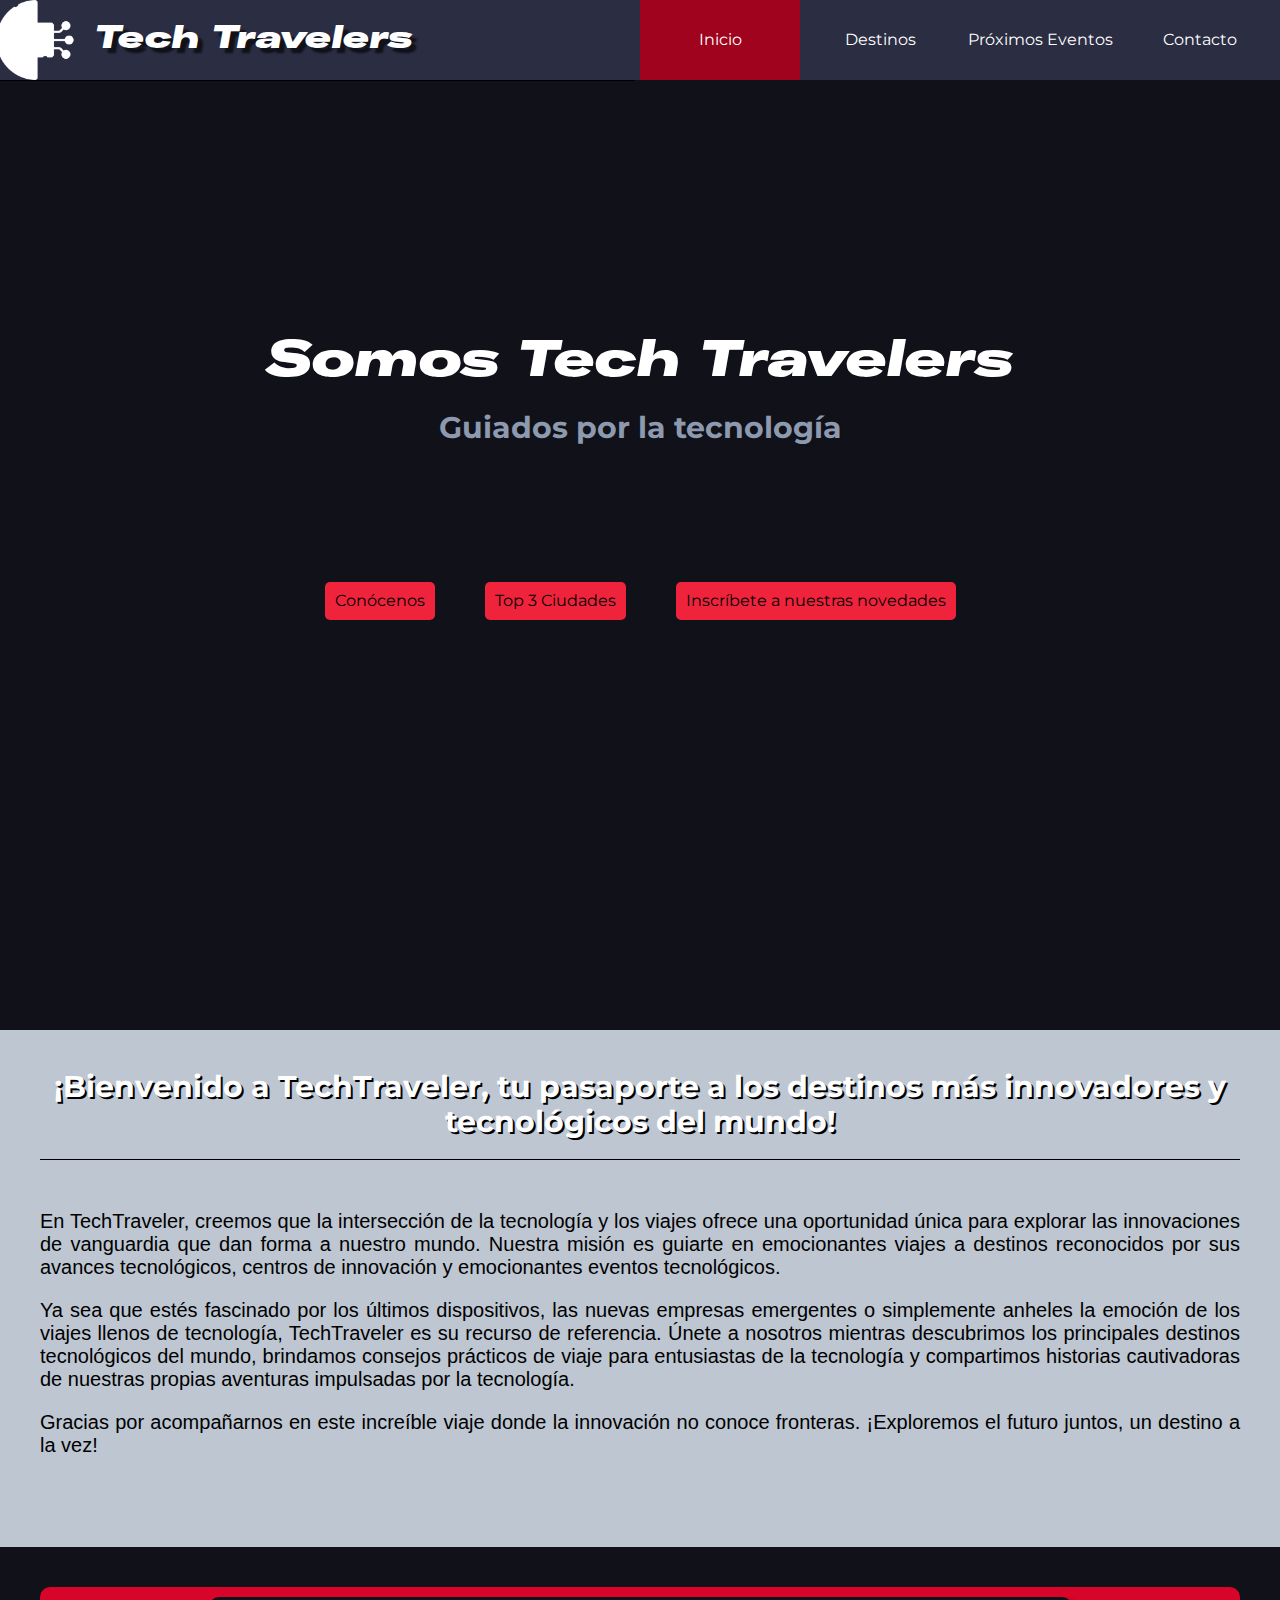
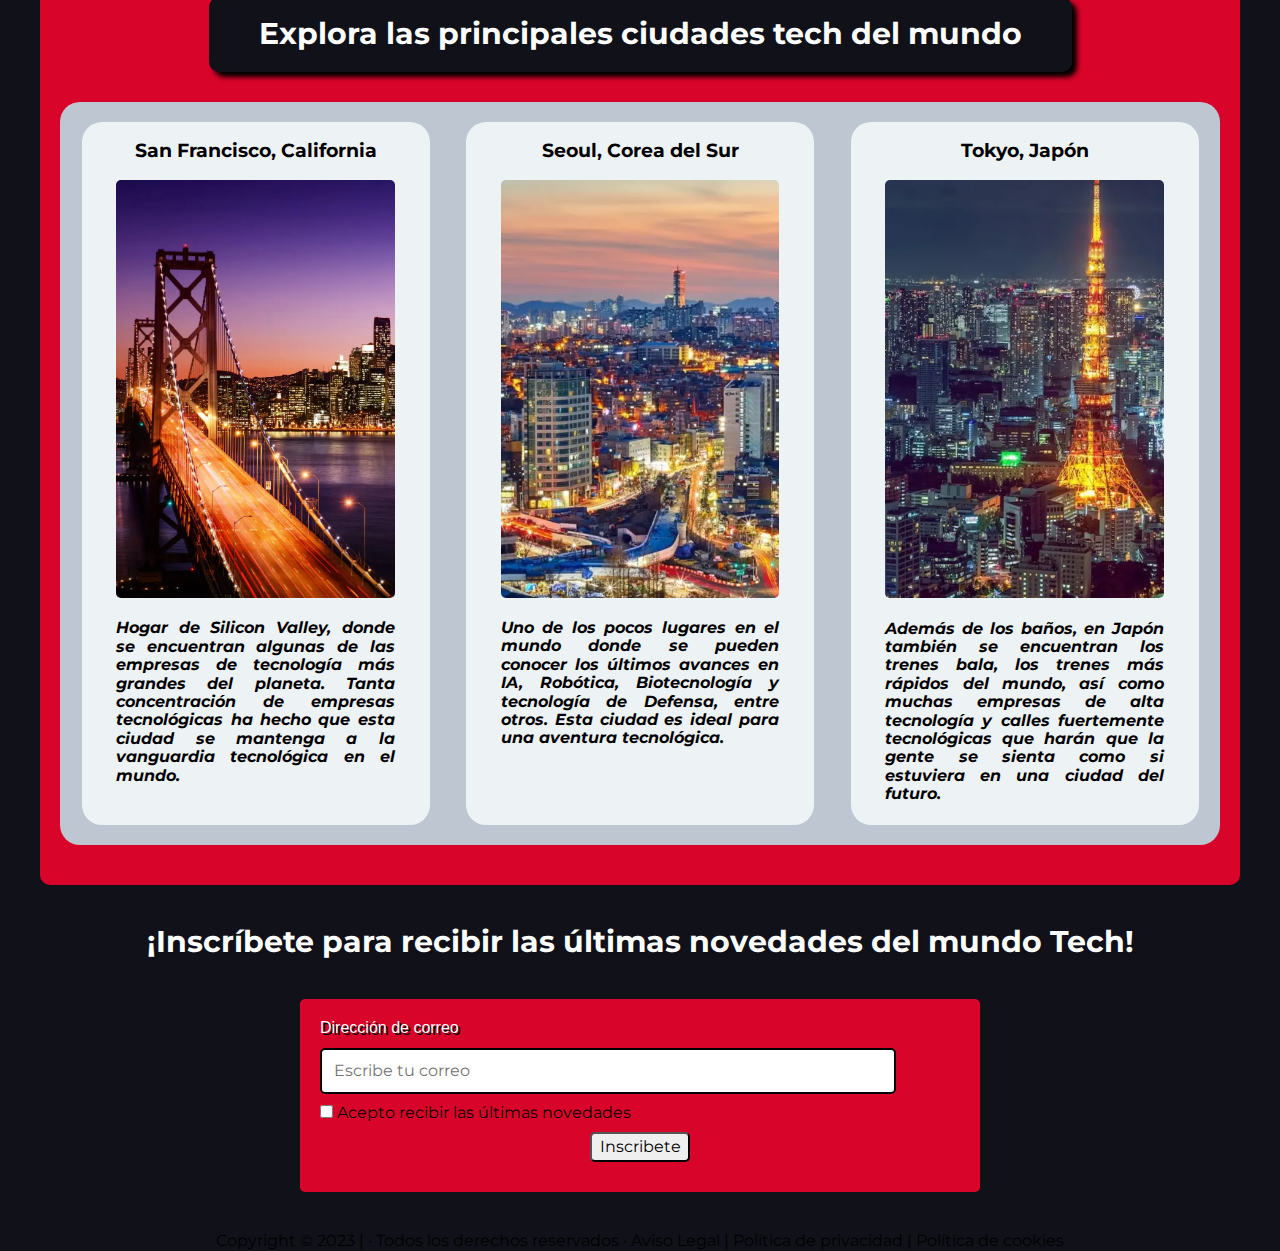
<file: index.html>
<!DOCTYPE html>
<html lang="en">

<head>
    <meta charset="UTF-8">
    <meta name="viewport" content="width=device-width, initial-scale=1.0">
    <title>TechTravelers</title>
    <link rel="shortcut icon" href="./assets/favicon/favicon.webp" type="image/x-icon">
    <link rel="stylesheet" href="./css/normalize.css">
    <link rel="stylesheet" href="./css/style.css">
    <link rel="preconnect" href="https://fonts.googleapis.com">
    <link rel="preconnect" href="https://fonts.gstatic.com" crossorigin>
    <link href="https://fonts.googleapis.com/css2?family=Montserrat:wght@500&display=swap" rel="stylesheet">
</head>

<body>
    <header>
        <nav>
            <a href="#"><img src="./assets/favicon/favicon.webp" alt="TT" id="logo">
                <h1>Tech Travelers</h1>
            </a>
            <ul>
                <a href="#" id="inicio" style="background-color: #A0031D;">Inicio</a>
                <!--En rojo sección de la página actual, hasta que aprenda a hacerlo con JS -->
                <a href="./pages/destinos.html" id="destinos">Destinos</a>
                <a href="./pages/eventos.html" id="eventos">Próximos Eventos</a>
                <a href="./pages/contacto.html" id="contacto">Contacto</a>
            </ul>
        </nav>
    </header>
    <main>
        <section id="landing">
            <div id="landing-space">
                <div id="landing-text">
                    <h1>Somos Tech Travelers</h1>
                    <h2>Guiados por la tecnología</h2>
                </div>
                <div id="landing-buttons">
                    <ul>
                        <a class="button" href=#conocenos-nav>Conócenos</a>
                        <a class="button" href="#landing-main-card-nav">Top 3 Ciudades</a>
                        <a class="button" href="#inscribete-nav" id="eventos">Inscríbete a nuestras novedades</a>
                    </ul>
                </div>
            </div>
        </section>
        <article id="conocenos">
            <div id="conocenos-nav"></div>
            <h2>¡Bienvenido a TechTraveler, tu pasaporte a los destinos más innovadores y tecnológicos del mundo!</h2>
            <p>En TechTraveler, creemos que la intersección de la tecnología y los viajes ofrece una oportunidad única
                para explorar las innovaciones de vanguardia que dan forma a nuestro mundo. Nuestra misión es guiarte en
                emocionantes viajes a destinos reconocidos por sus avances tecnológicos, centros de innovación y
                emocionantes eventos tecnológicos.</p>

            <p>Ya sea que estés fascinado por los últimos dispositivos, las nuevas empresas emergentes o simplemente
                anheles la emoción de los viajes llenos de tecnología, TechTraveler es su recurso de referencia. Únete a
                nosotros mientras descubrimos los principales destinos tecnológicos del mundo, brindamos consejos
                prácticos de viaje para entusiastas de la tecnología y compartimos historias cautivadoras de nuestras
                propias aventuras impulsadas por la tecnología.</p>

            <p>Gracias por acompañarnos en este increíble viaje donde la innovación no conoce fronteras. ¡Exploremos el
                futuro juntos, un destino a la vez!</p>
        </article>
        <article id="landing-main-card">
            <div id="landing-main-card-nav"></div>
            <!--seccion a la que hace scroll, para evitar que el titulo de esta quede detras del nav-->
            <a href="./pages/destinos.html">
                <h2>Explora las principales ciudades tech del mundo</h2>
            </a>
            <div id="landing-cities">
                <div id="city1" class="city-card">
                    <h3>San Francisco, California</h3>
                    <img src="./assets/images/sanfrancisco-card1.webp" alt="San Francisco skyline">
                    <h4><i>Hogar de Silicon Valley, donde se encuentran algunas de las empresas de tecnología más
                            grandes del planeta. Tanta concentración de empresas tecnológicas ha hecho que esta ciudad
                            se mantenga a la vanguardia tecnológica en el mundo.</i></h4>
                </div>
                <div id="city2" class="city-card">
                    <h3>Seoul, Corea del Sur</h3>
                    <img src="./assets/images/seoul-card.webp" alt="Seoul">
                    <h4><i>Uno de los pocos lugares en el mundo donde se pueden conocer los últimos avances en IA,
                            Robótica, Biotecnología y tecnología de Defensa, entre otros. Esta ciudad es ideal para una
                            aventura tecnológica.</i></h4>
                </div>
                <div id="city3" class="city-card">
                    <h3>Tokyo, Japón</h3>
                    <img src="./assets/images/tokyo-card.webp" alt="London">
                    <h4><i>Además de los baños, en Japón también se encuentran los trenes bala, los trenes más rápidos
                            del mundo, así como muchas empresas de alta tecnología y calles fuertemente tecnológicas que
                            harán que la gente se sienta como si estuviera en una ciudad del futuro.</i></h4>
                </div>
            </div>
        </article>
        <section id="inscribete">
            <div id="inscribete-nav"></div>
            <h2>¡Inscríbete para recibir las últimas novedades del mundo Tech!</h2>
            <form id="form">
                <label for="email">Dirección de correo</label>
                <input type="email" id="email" name="email" required placeholder="Escribe tu correo">
                <section>
                    <input type="checkbox" id="ofertas" name="ofertas">
                    <label for="ofertas" required>Acepto recibir las últimas novedades</label>
                </section>

                <input type="submit" value="Inscribete">
            </form>
        </section>
    </main>
    <footer>
        <p>Copyright © 2023 | · Todos los derechos reservados · Aviso Legal | Política de privacidad | Política de
            cookies</p>
    </footer>
    <script src="/scripts/script.js"></script>
</body>

</html>
</file>
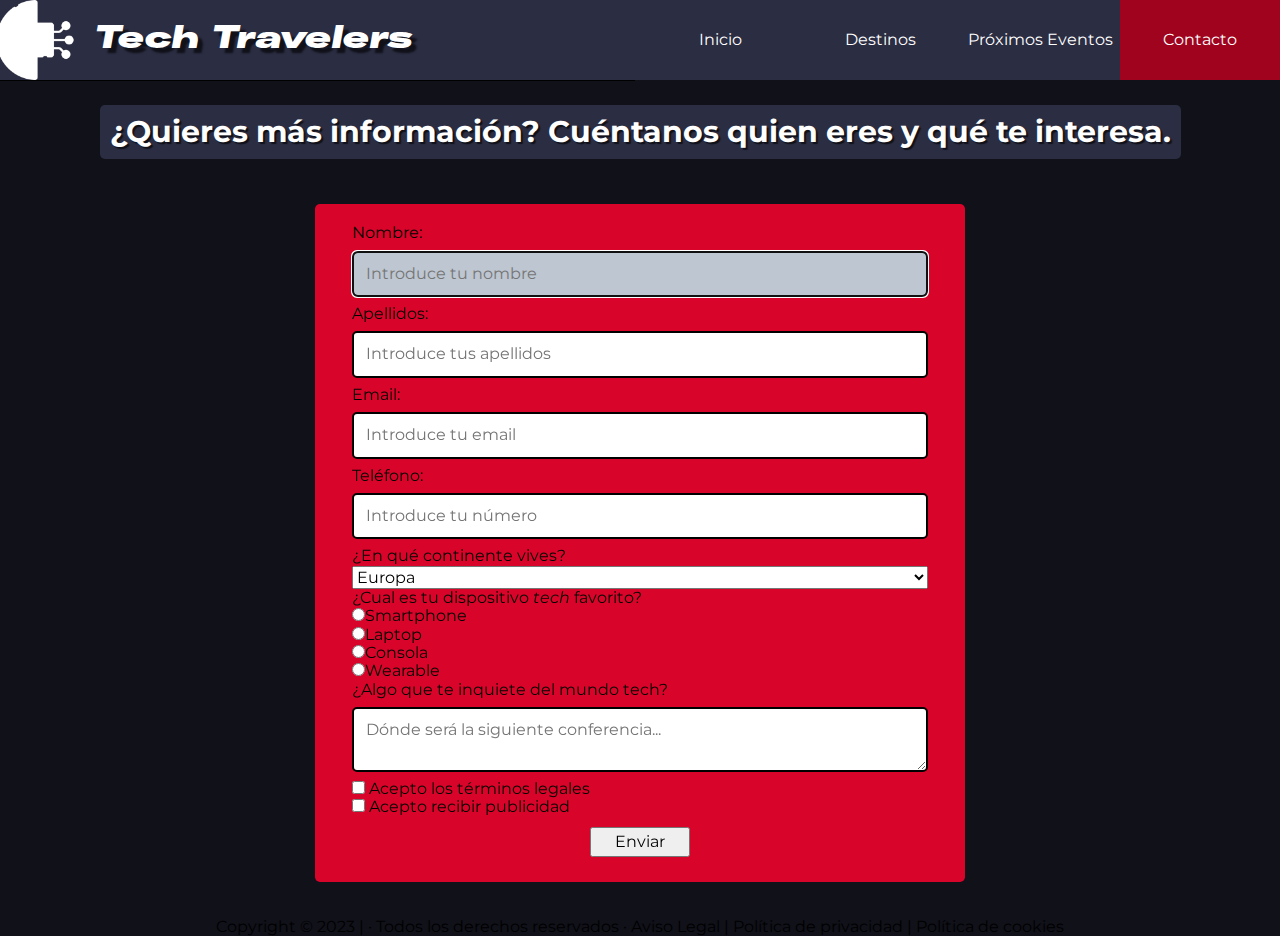
<file: pages/contacto.html>
<!DOCTYPE html>
<html lang="en">

<head>
    <meta charset="UTF-8">
    <meta name="viewport" content="width=device-width, initial-scale=1.0">
    <title>TechTravelers: Contacto</title>
    <link rel="shortcut icon" href="../assets/favicon/favicon.webp" type="image/x-icon">
    <link rel="stylesheet" href="../css/normalize.css">
    <link rel="stylesheet" href="../css/style.css">
    <link rel="preconnect" href="https://fonts.googleapis.com">
    <link rel="preconnect" href="https://fonts.gstatic.com" crossorigin>
    <link href="https://fonts.googleapis.com/css2?family=Montserrat:wght@500&display=swap" rel="stylesheet">
</head>

<body>
    <header>
        <nav>
            <a href="../index.html"><img src="../assets/favicon/favicon.webp" alt="TT">
                <h1>Tech Travelers</h1>
            </a>
            <ul>
                <a href="../index.html">Inicio</a>
                <a href="./destinos.html">Destinos</a>
                <a href="./eventos.html">Próximos Eventos</a>
                <a href="#" style="background-color: #A0031D;">Contacto</a>
            </ul>
        </nav>
    </header>
    <main>
        <article id="contacto-article">
            <h2>¿Quieres más información? Cuéntanos quien eres y qué te interesa.</h2>
            <form id="contact-form">
                <label for="fname">Nombre:</label>
                <input type="text" id="fname" name="fname" placeholder="Introduce tu nombre" minlength="3"
                    maxlenght="30" required autofocus/>

                <label for="lname">Apellidos:</label>
                <input type="text" id="lname" name="lname" placeholder="Introduce tus apellidos" minlength="3"
                    maxlenght="30" required />

                <label for="email">Email:</label>
                <input type="email" id="email" name="email" placeholder="Introduce tu email" required />

                <label for="tlf">Teléfono:</label>
                <input type="tel" id="tlf" name="tlf" pattern="[0-9]{3}-[0-9]{3}-[0-9]{3}"
                    placeholder="Introduce tu número" required />

                <label for="continent">¿En qué continente vives?</label>
                <select id="continent" name="continent">
                    <option value="europa">Europa</option>
                    <option value="america">América</option>
                    <option value="asia">Asia</option>
                    <option value="africa">África</option>
                    <option value="oceania">Oceania</option>
                </select>

                <label for="favorite_tech">¿Cual es tu dispositivo <i>tech</i> favorito?</label>

                <label for="smartphone"><input type="radio" id="smartphone" name="favorite_tech" value="smartphone" />Smartphone</label>

                <label for="laptop"><input type="radio" id="laptop" name="favorite_tech" value="laptop" />Laptop</label>

                <label for="consola"><input type="radio" id="consola" name="favorite_tech" value="consola" />Consola</label>

                <label for="wearable"><input type="radio" id="wearable" name="favorite_tech" value="wearable" />Wearable</label>

                <label for="comments">¿Algo que te inquiete del mundo tech?</label>
                <textarea rows="2" cols="30" name="comments" wrap="hard" placeholder="Dónde será la siguiente conferencia..."></textarea>

                <label><input type="checkbox" id="accept" value="accept" name="accept" required/>
                    Acepto los términos legales</label>

                <label for="spam"><input type="checkbox" id="spam" value="spam" name="spam" /> Acepto
                    recibir publicidad</label>

                <input type="submit" value="Enviar" />
            </form>
        </article>
    </main>
    <footer>
        <p>Copyright © 2023 | · Todos los derechos reservados · Aviso Legal | Política de privacidad | Política de
            cookies</p>
    </footer>
    <script src="../scripts/script.js"></script>
</body>

</html>
</file>
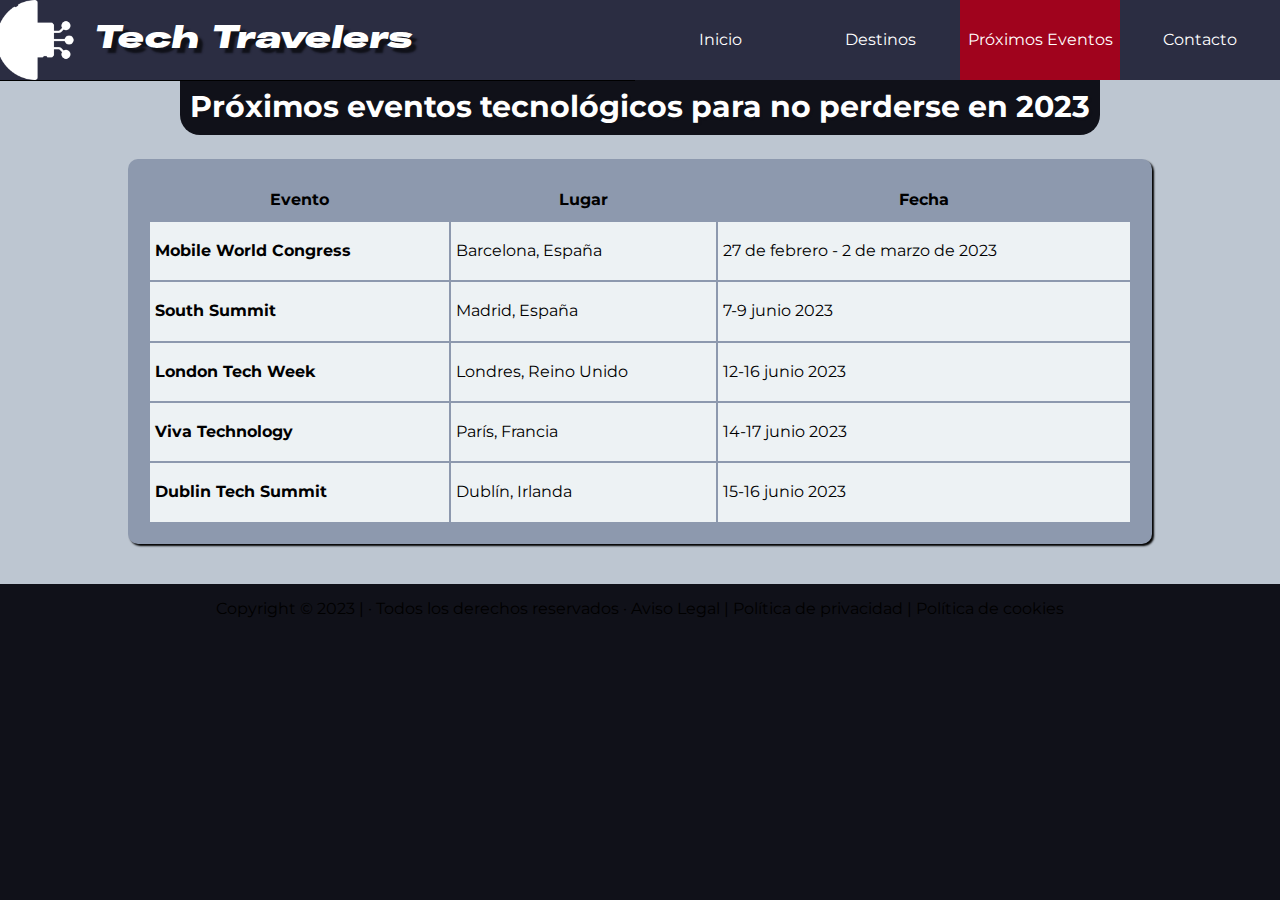
<file: pages/eventos.html>
<!DOCTYPE html>
<html lang="en">
<head>
    <meta charset="UTF-8">
    <meta name="viewport" content="width=device-width, initial-scale=1.0">
    <title>TechTravelers: Eventos</title>
    <link rel="shortcut icon" href="../assets/favicon/favicon.webp" type="image/x-icon">
    <link rel="stylesheet" href="../css/normalize.css">
    <link rel="stylesheet" href="../css/style.css">
    <link rel="preconnect" href="https://fonts.googleapis.com">
    <link rel="preconnect" href="https://fonts.gstatic.com" crossorigin>
    <link href="https://fonts.googleapis.com/css2?family=Montserrat:wght@500&display=swap" rel="stylesheet">
</head>
<body>
    <header>
        <nav>
            <a href="../index.html"><img src="../assets/favicon/favicon.webp" alt="TT"><h1>Tech Travelers</h1></a>
            <ul>
                <a href="../index.html">Inicio</a>
                <a href="./destinos.html">Destinos</a> 
                <a href="#" style="background-color: #A0031D;">Próximos Eventos</a>
                <a href="./contacto.html">Contacto</a>
            </ul>
        </nav>
    </header>
    <main>
        <article id="eventos-article">
            <h2>Próximos eventos tecnológicos para no perderse en 2023</h2>
            <table>
                <tr>
                    <th>Evento</th>
                    <th>Lugar</th>
                    <th>Fecha</th>
                </tr>
                <tr>
                    <td id="event-name">Mobile World Congress
                    </td>
                    <td>Barcelona, España</td>
                    <td>27 de febrero - 2 de marzo de 2023</td>
                </tr>
                <tr>
                    <td id="event-name">South Summit</td>
                    <td>Madrid, España</td>
                    <td>7-9 junio 2023</td>
                </tr>
                <tr>
                    <td id="event-name">London Tech Week
                    </td>
                    <td>Londres, Reino Unido</td>
                    <td>12-16 junio 2023</td>
                </tr>
                <tr>
                    <td id="event-name">Viva Technology</td>
                    <td>París, Francia</td>
                    <td>14-17 junio 2023</td>
                </tr>
                <tr>
                    <td id="event-name">Dublin Tech Summit
                    </td>
                    <td>Dublín, Irlanda</td>
                    <td>15-16 junio 2023</td>
                </tr>
            </table>
        </article>
    </main>
    <footer>
        <p>Copyright © 2023 | · Todos los derechos reservados · Aviso Legal | Política de privacidad | Política de cookies</p>
    </footer> 
    <script src="../scripts/script.js"></script>  
</body>
</html>
</file>
<file: css/style.css>
@font-face {
    font-family: "GT America Epanded Black Italic";
    src: url(../assets/fonts/GT-America-Expanded-Black-Italic-Trial.otf);
}

@font-face {
    font-family: "GT America Mono Black";
    src: url(../assets/fonts/GT-America-Mono-Black-Trial.otf);
}

/*Color palette de la página: https://coolors.co/palette/0b090a-161a1d-660708-a4161a-ba181b-e5383b-b1a7a6-d3d3d3-f5f3f4-ffffff 

https://coolors.co/palette/2b2d42-8d99ae-edf2f4-ef233c-d90429 */

* {
    font-family: 'Montserrat', sans-serif;
    text-decoration: none;
    color: inherit;
    scroll-behavior: smooth;
}

body {
    background-color: #101119;
}

h2 {
    color: white;
    font-size: 30px;
    font-family: 'Montserrat', sans-serif;
    text-align: center;
    text-shadow: 2px 2px 1px #101119;
}

p {
    font-size: 4vw;
    /* Escalar <p> segun el ancho del contenedor. 4pw para movil, 2pw para escritorio*/
}

header {
    height: 120px;
}

nav {
    height: 100%;
    width: 100%;
    display: flex;
    flex-direction: column;
    align-items: center;
}

nav>a {
    font-family: "GT America Epanded Black Italic";
    height: 45%;
    width: 100%;
    display: flex;
    flex-direction: row;
    justify-content: center;
    align-items: center;
    background-color: #232537;
    border-bottom: 1px solid black;
    text-shadow: 5px 5px 2px #101119;
    transition: background-color 0.1s, color 0.1s;
}

/*Efectos hover logo*/
nav>a:active {
    background-color: #202232;
}

nav>a>img {
    height: 80%;
    filter: brightness(0) invert(1);
    text-shadow: 5px 5px 2px #101119;
}

nav>a>h1 {
    font-family: "GT America Epanded Black Italic", sans-serif;
    color: white;
    margin: 5px 10px;
}

nav>ul {
    height: 50%;
    width: 100%;
    margin: 0;
    padding: 0;
    display: flex;
    align-items: center;
    justify-content: center;
    box-sizing: border-box;
}

nav>ul>a {
    box-sizing: border-box;
    text-align: center;
    width: 25%;
    padding: 20px 0px;
    color: white;
}

/*Efectos de los botones del nav*/
nav>ul>a:active {
    background-color: #D90429;
}

#landing {
    margin-bottom: 50px;
}

#landing-space {
    display: flex;
    flex-direction: column;
    align-items: center;
    justify-content: center;
    margin-top: 0;
    min-height: 100vh;
}

#landing-text>h1 {
    font-family: "GT America Epanded Black Italic", sans-serif;
    color: white;
    font-size: 50px;
    text-align: center;
    margin: 20px;
}

#landing-text>h2 {
    color: #8D99AE;
    margin: 10px;
}

#landing-buttons {
    margin-bottom: 100px;
}

#landing-buttons>ul {
    display: flex;
    flex-direction: row;
    flex-wrap: wrap;
    justify-content: center;
    padding: 0;
}

#landing-buttons>ul>a {
    background-color: #EF233C;
    border-radius: 5px;
    margin: 10px 25px;
    padding: 10px;
    transition: background-color 0.1s, color 0.1s;
    display: flex;
    align-items: center;
    text-align: center;
}


#landing-main-card {
    background-color: #D90429;
    margin: 20px 20px;
    padding-bottom: 20px;
    border-radius: 10px;
    display: flex;
    flex-direction: column;
    align-items: center;
    justify-content: space-evenly;
}

#landing-main-card>a>h2 {
    padding: 20px 50px;
    background-color: #101119;
    border-radius: 10px;
    margin: 10px 10px;
    box-shadow: 5px 5px 5px black;

    transition: transform 0.25s, scale 0.25s;
}

#landing-main-card>a>h2:hover {
    transform: translateX(5px);
    transform: translateY(-5px);
    transform: scale(1.1);
}

#landing-main-card-nav {
    position: relative;
    top: 0px;
    /*Para corregir que el scroll ponga el titulo de la seccion por detras del nav*/
}

#landing-cities {
    background-color: #BDC6D1;
    border-radius: 20px;
    margin: 10px;
    display: flex;
    flex-wrap: wrap;
    justify-content: space-evenly;

}

.city-card {
    background-color: #EDF2F4;
    border-radius: 20px;
    padding: 0px;
    margin: 20px 15px;
    display: flex;
    flex-direction: column;
    align-items: center;
    justify-content: flex-start;
    text-align: justify;

    transition: transform 0.5s;
}

.city-card:hover {
    transform: scale(1.05);
}

.city-card>img {
    width: 80%;
    border-radius: 5px;
}

.city-card>h4 {
    word-wrap: break-word;
    width: 80%;
}

#conocenos {
    background-color: #BDC6D1;
    display: flex;
    flex-direction: column;
    padding-bottom: 80px;
}

#conocenos-nav {
    position: relative;
    top: 0px;
    /*Para corregir que el scroll ponga el titulo de la seccion por detras del nav*/
}

#conocenos>h2 {
    margin: 40px;
    padding-bottom: 20px;
    border-bottom: 1px solid black;
    text-shadow: 2px 2px black
}

#conocenos>p {
    font-family: 'Segoe UI', Tahoma, Geneva, Verdana, sans-serif;
    font-size: 20px;
    text-align: justify;
    margin: 10px 40px;

}

#inscribete {
    display: flex;
    flex-direction: column;
    align-items: center;
    margin-bottom: 40px;
}

#inscribete>h2 {
    margin: 0px 20px;
    margin-bottom: 40px;
}

#inscribete>form {
    display: flex;
    flex-direction: column;
    background-color: #D90429;
    border-radius: 5px;
    padding: 20px;
    width: 90%;
}

#inscribete>form>label {
    font-family: Verdana, Geneva, Tahoma, sans-serif;
    color: white;
    text-shadow: 2px 2px black;
}

#inscribete>form>input {
    margin: 10px 0px;
    border-radius: 5px;
}

#inscribete>form>input:hover {
    border-color: #EF233C;
}

footer {
    position: relative;
    top: 80px;
    margin: 5px 15px;
    text-align: center;
}


/*Destinos*/
.city-article {
    background-color: #BDC6D1;
}

.city-article>h2 {
    position: sticky;
    top: 0px;
    background-color: #101119;
    border-bottom-left-radius: 20px;
    border-bottom-right-radius: 20px;
    padding: 10px;

    z-index: 1;

}

.city-details {
    display: flex;
    flex-direction: row;
    justify-content: space-between;
    align-items: center;

}

.city-details>p {
    margin: 20px;
    width: 60%;
}

.city-details>img,
video {
    width: 40%;
    height: 40vh;
    background-color: #2B2D42;
    padding: 10px 0px;
    object-fit: cover;

}

.right-img {
    border-bottom-left-radius: 20px;
    border-top-left-radius: 20px;
    box-shadow: -5px 5px 5px black;
}

.left-img {
    border-bottom-right-radius: 20px;
    border-top-right-radius: 20px;
    box-shadow: 5px 5px 5px black;
}

.justify-right {
    text-align: right;
}

.justify-left {
    text-align: left;
}

/*Eventos*/

#eventos-article {
    background-color: #BDC6D1;
    display: flex;
    flex-direction: column;
    align-items: center;
}

#eventos-article>h2 {
    background-color: #101119;
    margin-top: 0px;
    padding: 10px;
    border-bottom-left-radius: 20px;
    border-bottom-right-radius: 20px;

    position: sticky;
    top: 0px;
}

table {
    background-color: #8D99AE;
    padding: 20px;
    margin-bottom: 40px;
    border-radius: 10px;
    width: 80%;
    box-shadow: 2px 2px 2px black;
}

tr {
    display: flex;
    flex-direction: column;
    border-bottom: 1px solid #101119;
}

th {
    text-align: left;
    visibility: visible;
}

td {
    background-color: #EDF2F4;
    padding: 2px 5px;

}

#event-name {
    font-weight: bolder;
}

footer>p {
    font-size: 16px;
}

/*Contacto*/
#contacto-article {
    display: flex;
    flex-direction: column;
    align-items: center;
}

#contacto-article>h2 {
    background-color: #2B2D42;
    padding: 10px;
    border-radius: 5px;
}

#contacto-article>form {
    background-color: #D90429;
    width: 90%;
    margin: 20px;
    border-radius: 5px;
    display: flex;
    flex-direction: column;
    justify-content: center;
    align-content: center;
    flex-wrap: wrap;
    padding: 5px;
    padding-top: 20px;
}

input[type="text"],
input[type="email"],
input[type="tel"],
textarea {
    width: 90%;
    padding: 12px 12px;
    margin: 8px 0;
    box-sizing: border-box;
    border-radius: 5px;
    border: 2px solid black;
}

input[type="text"]:focus,
input[type="email"]:focus,
input[type="tel"]:focus,
textarea:focus {
    background-color: #BDC6D1;
}

input[type="submit"] {
    width: 100px;
    height: 30px;
    margin-top: 10px;
    margin-bottom: 20px;
    align-self: center;
}

input[type="submit"]:hover {
    background-color: #EF233C;
}

pre {
    background-color: #2B2D42;
    padding: 10px;
    border-radius: 5px;
}



@media only screen and (min-width: 800px) {
    p {
        font-size: 2vw;
        /* Escalar <p> segun el ancho del contenedor. 4pw para movil, 2pw para escritorio*/
    }

    header {
        position: fixed;
        top: 0;
        left: 0;
        height: 80px;
        width: 100%;
        background-color: #2B2D42;
        z-index: 1000;
    }

    nav {
        height: 100%;
        display: flex;
        flex-direction: row;
        justify-content: space-between;
        align-items: center;
    }

    nav>a {
        text-decoration: solid;
        color: rgb(255, 255, 255);
        display: flex;
        flex-direction: row;
        justify-content: flex-start;
        height: 100%;
        transition: background-color 0.1s, color 0.1s;
    }

    nav>a:hover {
        background-color: #2B2D42;
        transform: translateX(-5px);
    }

    nav>a>img {
        padding-right: 10px;
        height: 80px;
        filter: brightness(0) invert(1);
    }

    nav>ul {
        height: 100%;
        display: flex;
        justify-content: center;
        align-items: center;
    }

    nav>ul>a {
        height: 100%;
        display: flex;
        justify-content: center;
        align-items: center;
    }

    nav>ul>a:hover {
        background-color: #EF233C;
        transform: scale(1.1);
    }

    main {
        position: relative;
        top: 80px;
    }

    #landing {
        min-height: 100vh;
        max-height: 100vh;
    }

    #landing-space {
        display: flex;
        flex-direction: column;
        align-items: center;
        justify-content: center;
        margin-top: 0;
        min-height: 100vh;
        max-height: 100vh;
    }

    #landing-main-card {
        background-color: #D90429;
        margin: 40px 40px;
        padding-bottom: 20px;
        border-radius: 10px;
        display: flex;
        flex-direction: column;
        align-items: center;
        justify-content: space-evenly;
    }

    #landing-buttons {
        margin-top: 100px;
    }

    #landing-cities {
        background-color: #BDC6D1;
        border-radius: 20px;
        margin: 20px;
        display: flex;
        flex-direction: row;
        flex-wrap: wrap;
        justify-content: space-evenly;

    }

    .city-card {
        background-color: #EDF2F4;
        width: 30%;
        border-radius: 20px;
        margin: 20px 15px;
        display: flex;
        flex-direction: column;
        align-items: center;
        justify-content: flex-start;
        text-align: justify;

        transition: transform 0.5s;
    }

    #button:hover {
        background-color: #D90429;
        transform: scale(1.1);
    }

    #landing-main-card-nav {
        position: relative;
        top: -80px;
        /*Para corregir que el scroll ponga el titulo de la seccion por detras del nav*/
    }

    #conocenos-nav {
        position: relative;
        top: -80px;
        /*Para corregir que el scroll ponga el titulo de la seccion por detras del nav*/
    }

    #inscribete>form {
        width: 50%;
    }

    .city-article>h2 {
        position: sticky;
        top: 80px;
        background-color: #101119;
        border-bottom-left-radius: 20px;
        border-bottom-right-radius: 20px;
        padding: 10px;

    }

    /*Efectos hover escritorio*/
    .right-img {
        transform: translateX(50px);
        transition: transform 0.4s;
    }

    .left-img {
        transform: translateX(-50px);
        transition: transform 0.4s;
    }

    .right-img:hover {
        transform: translateX(0px);
    }

    .left-img:hover {
        transform: translateX(0px);
    }

    table {
        background-color: #8D99AE;
        padding: 20px;
        border-radius: 10px;
        width: 80%;
        box-shadow: 2px 2px 2px black;
    }

    tr {
        display: table-row;
        border-bottom: 1px solid #101119;
    }

    th {
        text-align: center;
        visibility: visible;
        padding: 10px;
    }

    td {
        background-color: #EDF2F4;
        padding: 20px 5px;

    }

    #contacto-article>form {
        max-width: 50%;
    }
}
</file>
